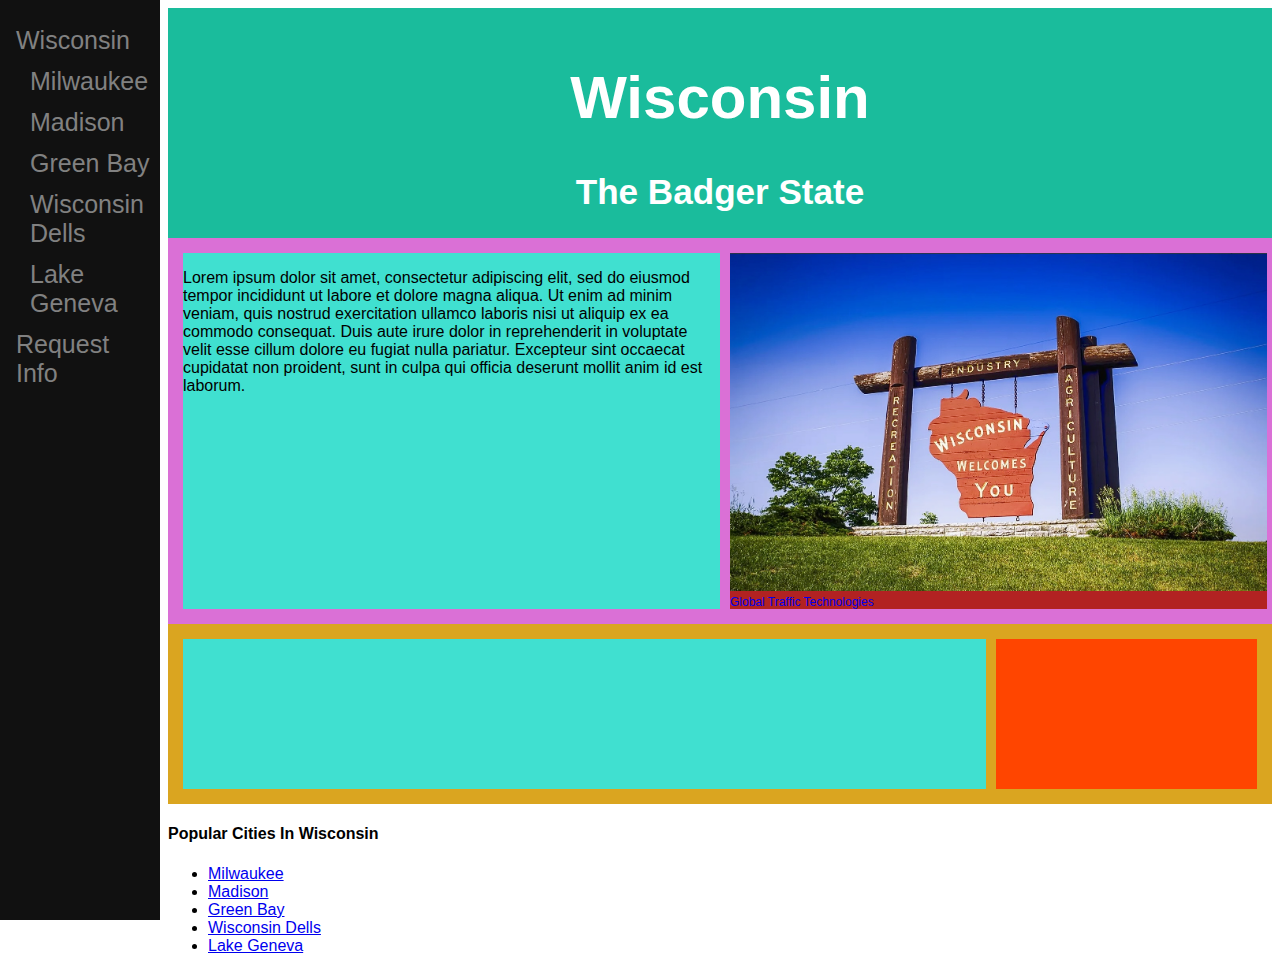
<file: index.html>
<!DOCTYPE html>
<html lang="en">

<head>
    <link rel="stylesheet" type="text/css" href="stylesheets/stylesheet.css">
    <link rel="icon" href="icons/wisconsin-love.png">
    <meta name="viewport" content="width=device-width, initial-scale=1">
    <title>Wisconsin</title>
</head>

<body>
    <div class="sidenav">
        <a href="index.html" class="mainNav">Wisconsin</a>
        <a href="pages/cities/milwaukee.html" class="subNav">Milwaukee</a>
        <a href="pages/cities/madison.html" class="subNav">Madison</a>
        <a href="pages/cities/greenBay.html" class="subNav">Green Bay</a>
        <a href="pages/cities/wisconsinDells.html" class="subNav">Wisconsin Dells</a>
        <a href="pages/cities/lakeGeneva.html" class="subNav">Lake Geneva</a>
        <a href="pages/requestInfo.html" class="mainNav">Request Info</a>
    </div>
    <header>
        <h1>Wisconsin</h1>
        <h3>The Badger State</h3>
    </header>
    <section id="intro">
        <div class="twoColumnContainer">
            <div class="textItem">
                <p>
                    Lorem ipsum dolor sit amet, consectetur adipiscing elit, sed do eiusmod tempor incididunt ut labore et dolore magna aliqua. Ut enim ad minim veniam, quis nostrud exercitation ullamco laboris nisi ut aliquip ex ea commodo consequat. Duis aute irure dolor
                    in reprehenderit in voluptate velit esse cillum dolore eu fugiat nulla pariatur. Excepteur sint occaecat cupidatat non proident, sunt in culpa qui officia deserunt mollit anim id est laborum.
                </p>

            </div>
            <div class="imageItem">
                <img src="images/WIWelcome.jpg" alt="Wisconsin Welcome sign at Marinette WI">
                <a href="https://www.gtt.com/authorized-dealer/wisconsin-welcome-sign-at-marinette-wi/" target="_blank" class="imageCredit">Global Traffic Technologies</a>

            </div>

        </div>
    </section>
    <section id="main">
        <div class="fourColumnContainer">
            <div class="textItem" style="grid-column-start:1;grid-column-end:4;">

            </div>
            <div class="asideItem">

            </div>

        </div>
    </section>
    <section id="links">
        <h4>Popular Cities In Wisconsin</h4>
        <ul>
            <li><a href="pages/cities/milwaukee.html">Milwaukee</a> </li>
            <li><a href="pages/cities/madison.html">Madison</a></li>
            <li><a href="pages/cities/greenBay.html">Green Bay</a></li>
            <li><a href="pages/cities/wisconsinDells.html">Wisconsin Dells</a></li>
            <li><a href="pages/cities/lakeGeneva.html">Lake Geneva</a></li>
        </ul>
    </section>
</body>

</html>
</file>
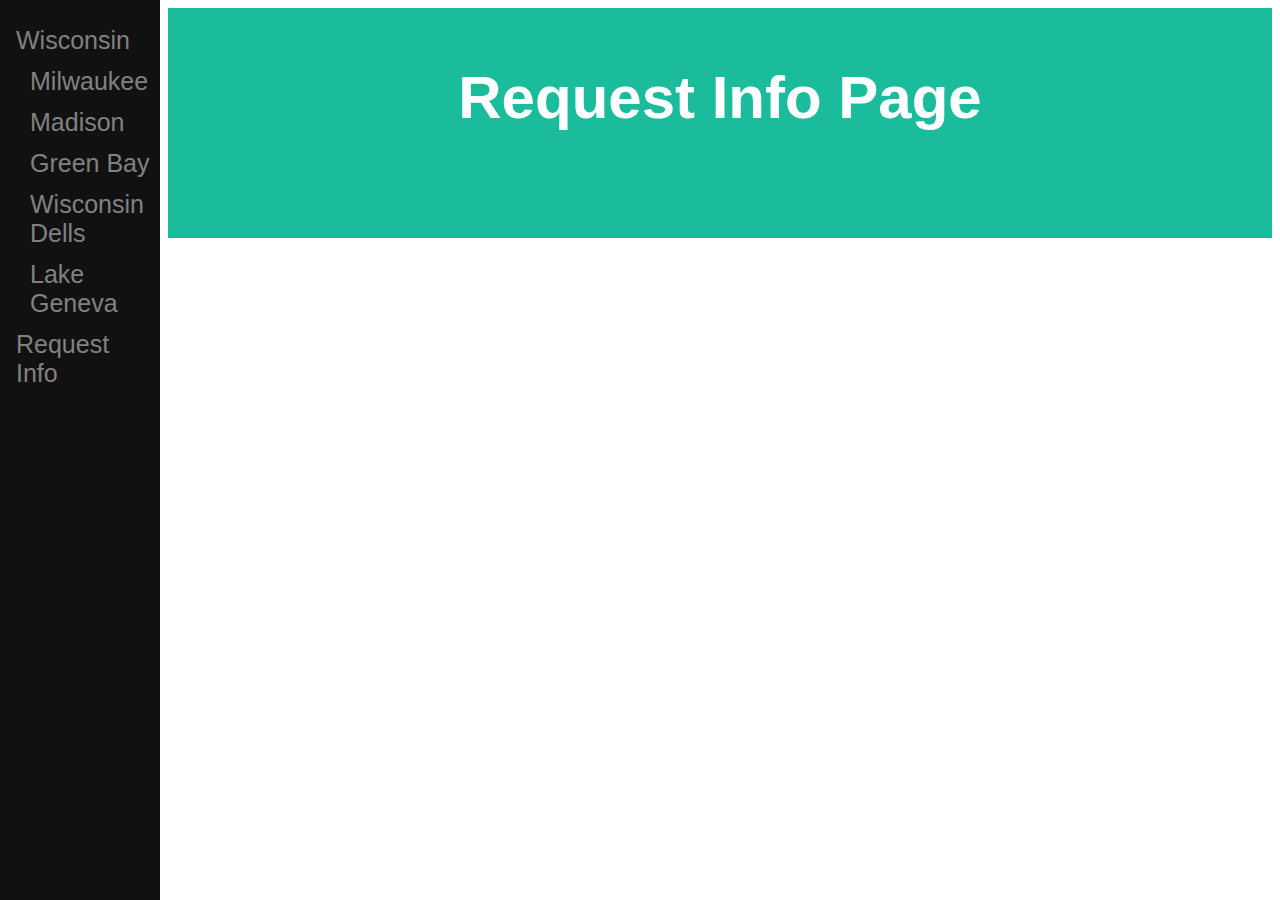
<file: pages/requestInfo.html>
<!DOCTYPE html>
<html lang="en">

<head>
    <link rel="stylesheet" type="text/css" href="../stylesheets/stylesheet.css">
    <link rel="icon" href="../icons/wisconsin-love.png">
    <meta name="viewport" content="width=device-width, initial-scale=1">
    <title>Wisconsin</title>
</head>

<body>
    <div class="sidenav">
        <a href="../index.html" class="mainNav">Wisconsin</a>
        <a href="cities/milwaukee.html" class="subNav">Milwaukee</a>
        <a href="cities/madison.html" class="subNav">Madison</a>
        <a href="cities/greenBay.html" class="subNav">Green Bay</a>
        <a href="cities/wisconsinDells.html" class="subNav">Wisconsin Dells</a>
        <a href="cities/lakeGeneva.html" class="subNav">Lake Geneva</a>
        <a href="requestInfo.html" class="mainNav">Request Info</a>
    </div>
    <header>
        <h1>Request Info Page</h1>
    </header>

</body>

</html>
</file>
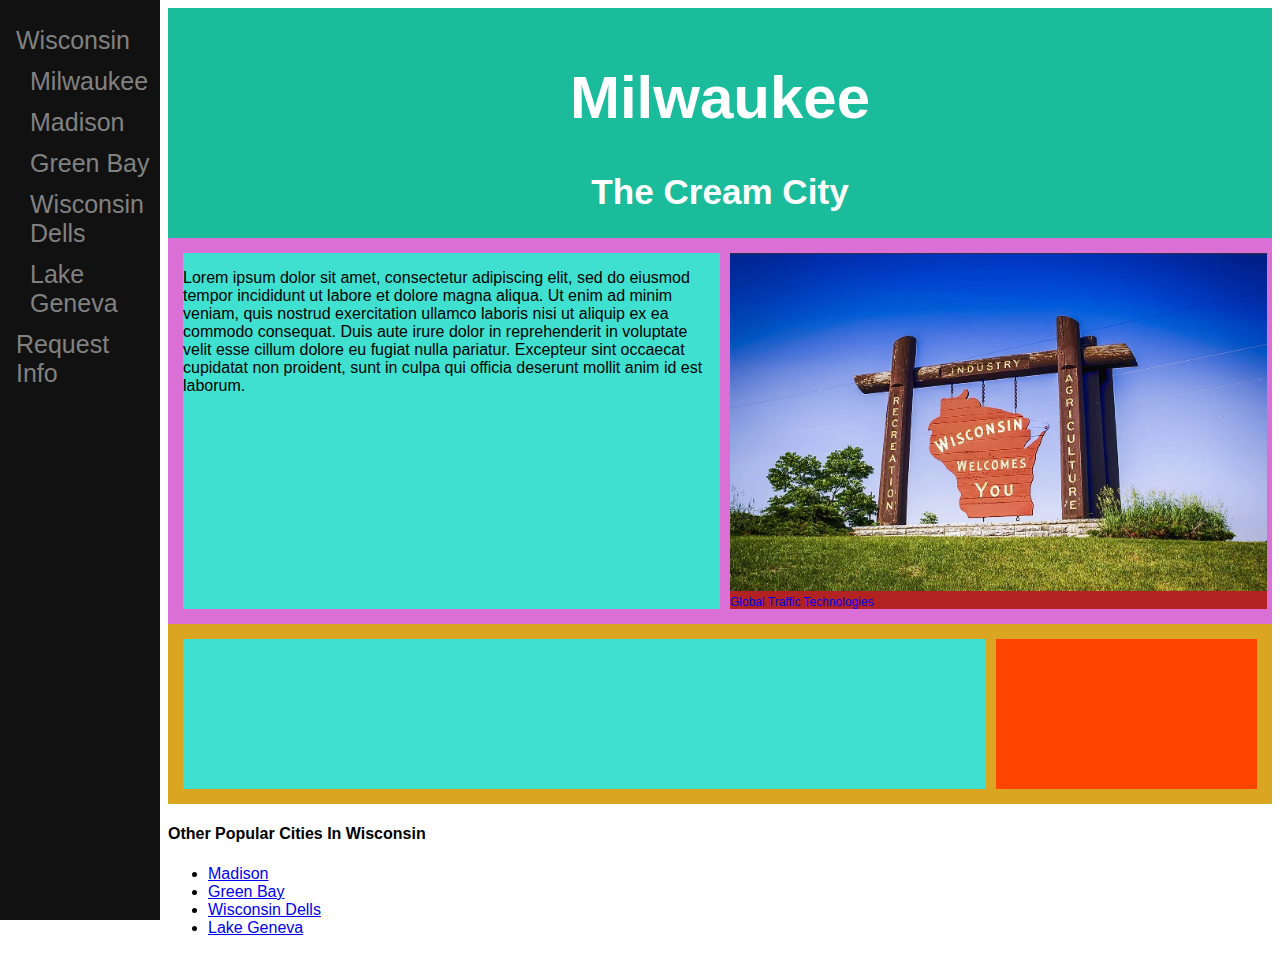
<file: pages/cities/milwaukee.html>
<!DOCTYPE html>
<html lang="en">

<head>
    <link rel="stylesheet" type="text/css" href="../../stylesheets/stylesheet.css">
    <link rel="icon" href="../../icons/wisconsin-love.png">
    <meta name="viewport" content="width=device-width, initial-scale=1">
    <title>Milwaukee</title>
</head>

<body>
    <div class="sidenav">
        <a href="../../index.html" class="mainNav">Wisconsin</a>
        <a href="milwaukee.html" class="subNav">Milwaukee</a>
        <a href="madison.html" class="subNav">Madison</a>
        <a href="greenBay.html" class="subNav">Green Bay</a>
        <a href="wisconsinDells.html" class="subNav">Wisconsin Dells</a>
        <a href="lakeGeneva.html" class="subNav">Lake Geneva</a>
        <a href="../requestInfo.html" class="mainNav">Request Info</a>
    </div>
    <header>
        <h1>Milwaukee</h1>
        <h3>The Cream City</h3>
    </header>
    <section id="intro">
        <div class="twoColumnContainer">
            <div class="textItem">
                <p>
                    Lorem ipsum dolor sit amet, consectetur adipiscing elit, sed do eiusmod tempor incididunt ut labore et dolore magna aliqua. Ut enim ad minim veniam, quis nostrud exercitation ullamco laboris nisi ut aliquip ex ea commodo consequat. Duis aute irure dolor
                    in reprehenderit in voluptate velit esse cillum dolore eu fugiat nulla pariatur. Excepteur sint occaecat cupidatat non proident, sunt in culpa qui officia deserunt mollit anim id est laborum.
                </p>

            </div>
            <div class="imageItem">
                <img src="../../images/WIWelcome.jpg" alt="Wisconsin Welcome sign at Marinette WI">
                <a href="https://www.gtt.com/authorized-dealer/wisconsin-welcome-sign-at-marinette-wi/" target="_blank" class="imageCredit">Global Traffic Technologies</a>

            </div>

        </div>
    </section>
    <section id="main">
        <div class="fourColumnContainer">
            <div class="textItem" style="grid-column-start:1;grid-column-end:4;">

            </div>
            <div class="asideItem">

            </div>

        </div>
    </section>
    <section id="links">
        <h4>Other Popular Cities In Wisconsin</h4>
        <ul>
            <li><a href="madison.html">Madison</a></li>
            <li><a href="greenBay.html">Green Bay</a></li>
            <li><a href="wisconsinDells.html">Wisconsin Dells</a></li>
            <li><a href="lakeGeneva.html">Lake Geneva</a></li>
        </ul>
    </section>
</body>

</html>
</file>
<file: stylesheets/stylesheet.css>
body {
    font-family: "Lato", sans-serif;
}

header,
section {
    margin-left: 160px;
    /* Same as the width of the sidenav */
}

header {
    height: 200px;
    top: 0;
    text-align: center;
    background: #1abc9c;
    color: white;
    font-size: 30px;
    padding: 15px;
}

.imageCredit {
    display: block;
    font-size: 12px;
    text-decoration: none;
}

.twoColumnContainer,
.fourColumnContainer {
    min-height: 150px;
    display: grid;
    gap: 10px;
    padding: 15px;
}

.twoColumnContainer {
    grid-template-columns: 50% 50%;
    background-color: orchid;
}

.fourColumnContainer {
    grid-template-columns: auto auto auto auto;
    background-color: goldenrod;
}

.textItem,
.imageItem,
.textItem,
.asideItem {
    min-height: 100px;
    width: 100%;
}

.textItem {
    background-color: aqua;
}

.imageItem {
    background-color: firebrick;
}

.imageItem>img {
    object-fit: contain;
    width: 100%;
}

.textItem {
    background-color: turquoise;
}

.asideItem {
    background-color: orangered;
}

.sidenav {
    background-color: #111;
    height: 100%;
    left: 0;
    overflow-x: hidden;
    padding-top: 20px;
    position: fixed;
    top: 0;
    width: 160px;
    z-index: 1;
}

.sidenav a:hover,
.sidenav a:active {
    color: #f1f1f1;
}

@media screen and (max-height: 450px) {
    .sidenav {
        padding-top: 15px;
    }
    .sidenav a {
        font-size: 18px;
    }
}

.mainNav,
.subNav {
    color: #818181;
    display: block;
    font-size: 25px;
    text-decoration: none;
}

.mainNav {
    padding: 6px 8px 6px 16px;
}

.subNav {
    padding: 6px 8px 6px 30px;
}
</file>
